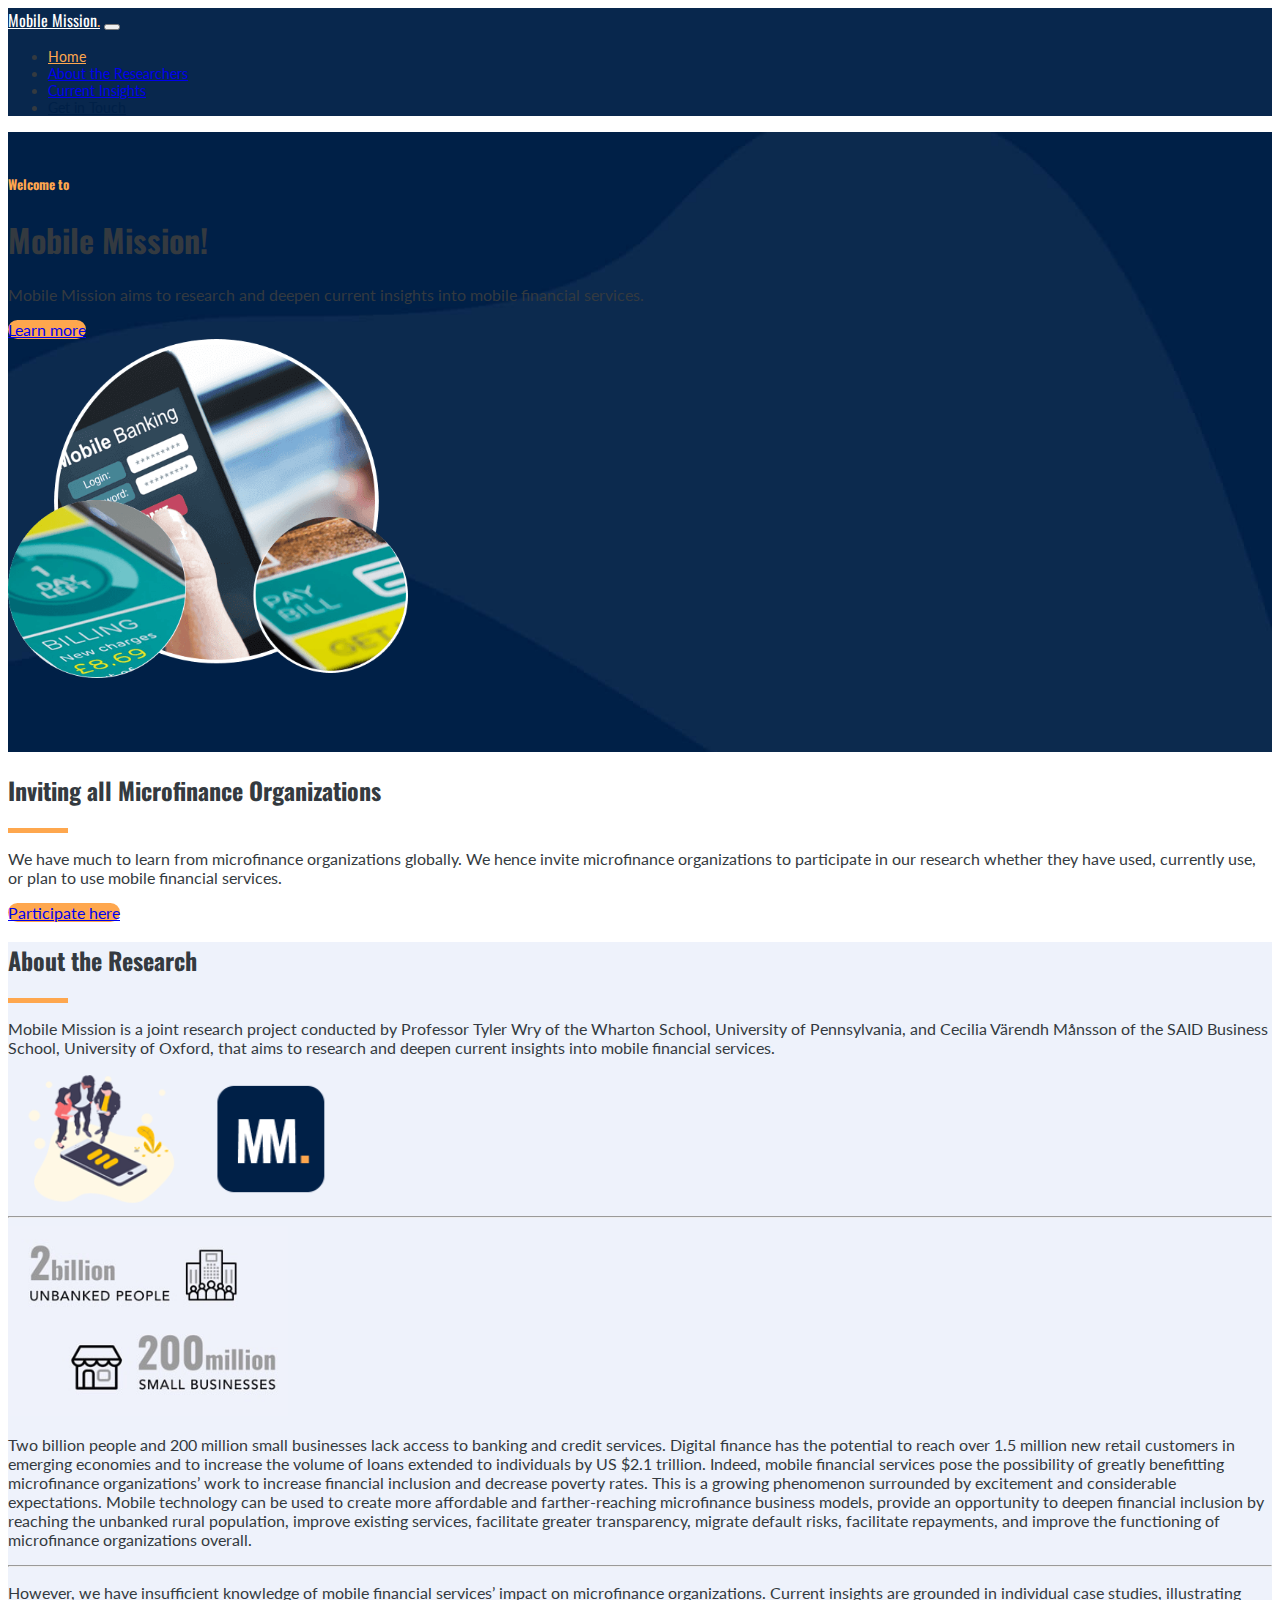
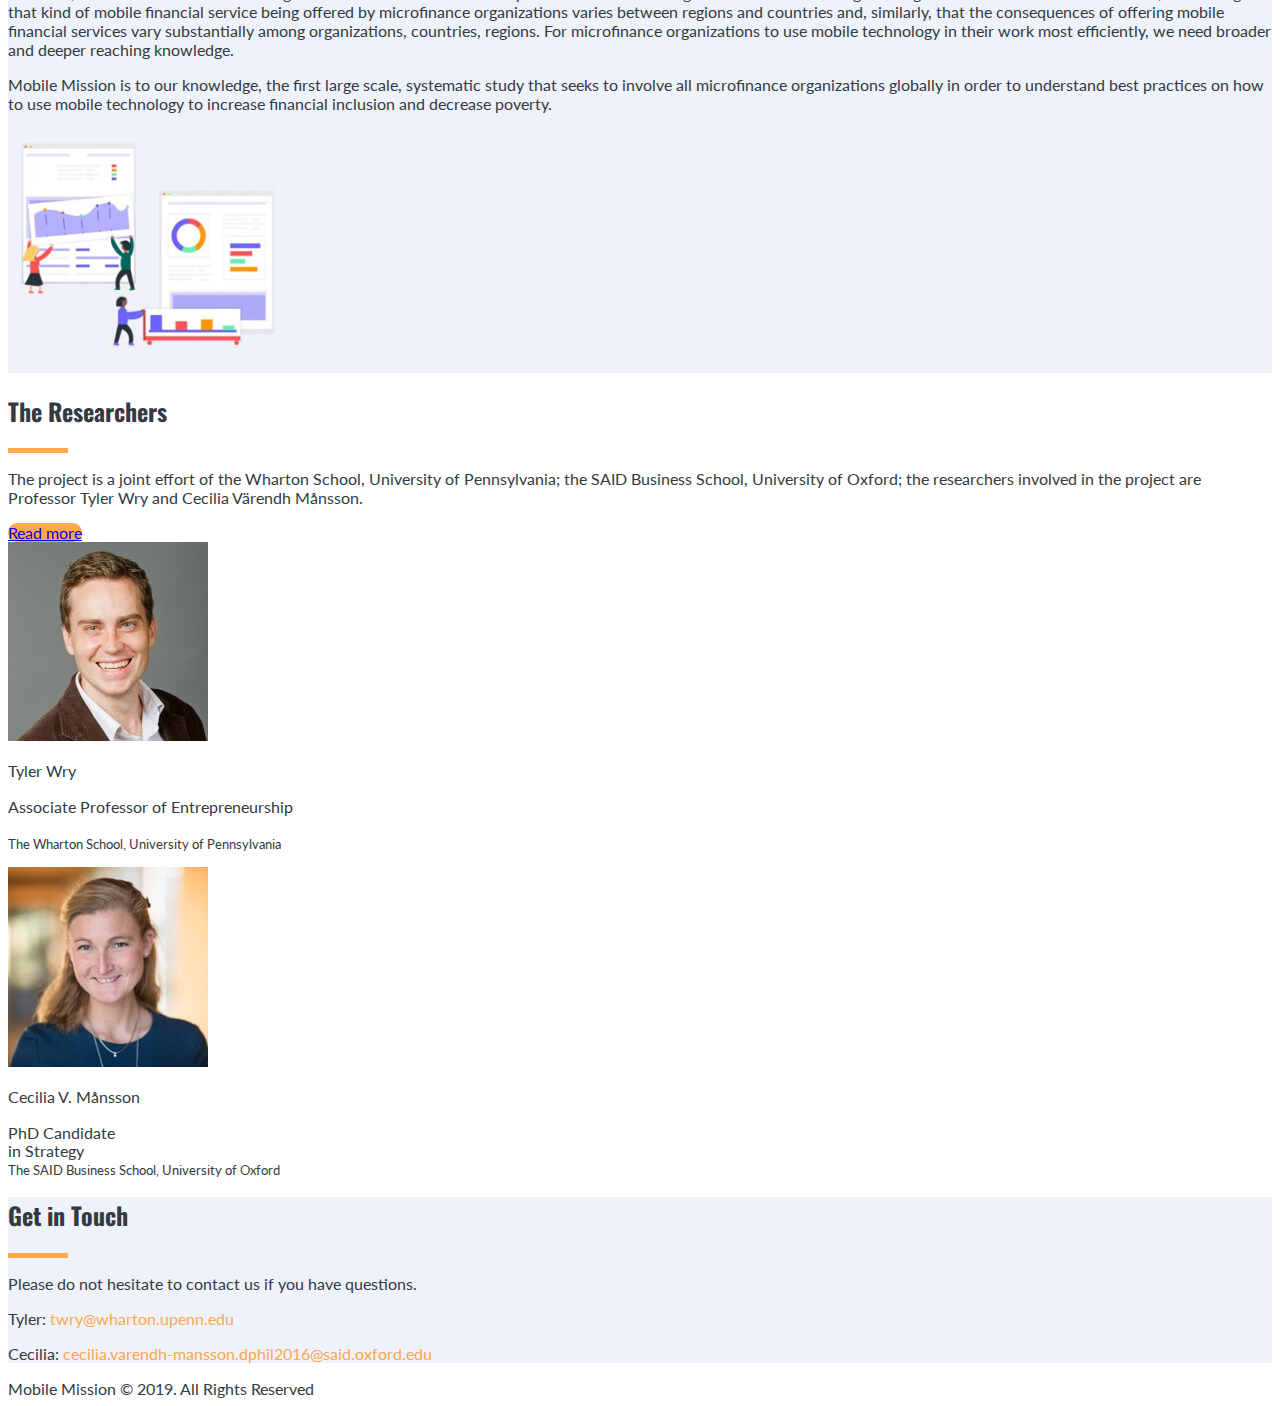
<file: index.html>
<!DOCTYPE html>
<html lang="en">

<head>
    <meta charset="UTF-8">
    <meta name="viewport" content="width=device-width, initial-scale=1.0">
    <meta http-equiv="X-UA-Compatible" content="ie=edge">
    <title>Welcome to Mobile Mission</title>
    <link rel="shortcut icon" href="./favicon.ico" type="image/x-icon">
    <link rel="icon" href="./favicon.ico" type="image/x-icon">
    <link rel="stylesheet" href="https://stackpath.bootstrapcdn.com/bootstrap/4.1.3/css/bootstrap.min.css"
        integrity="sha384-MCw98/SFnGE8fJT3GXwEOngsV7Zt27NXFoaoApmYm81iuXoPkFOJwJ8ERdknLPMO" crossorigin="anonymous">
    <link rel="stylesheet" href="https://use.fontawesome.com/releases/v5.7.2/css/all.css"
        integrity="sha384-fnmOCqbTlWIlj8LyTjo7mOUStjsKC4pOpQbqyi7RrhN7udi9RwhKkMHpvLbHG9Sr" crossorigin="anonymous">
    <link rel="stylesheet" href="./styles.css">
</head>

<body>
    <nav class="navbar navbar-expand-lg navbar-dark brand fixed-top py-3">
        <div class="container">
            <a class="navbar-brand" href="#">Mobile Mission<span class="text-primary">.</span></a>
            <button class="navbar-toggler" type="button" data-toggle="collapse" data-target="#navbarSupportedContent"
                aria-controls="navbarSupportedContent" aria-expanded="false" aria-label="Toggle navigation">
                <span class="navbar-toggler-icon"></span>
            </button>

            <div class="collapse navbar-collapse" id="navbarSupportedContent">
                <ul class="navbar-nav ml-auto">
                    <li class="nav-item active">
                        <a class="nav-link" href="#">Home</a>
                    </li>
                    <li class="nav-item">
                        <a class="nav-link" href="./about.html">About the Researchers</a>
                    </li>
                    <li class="nav-item">
                        <a class="nav-link" href="./insights.html">Current Insights</a>
                    </li>
                    <li class="nav-item mt-1 ml-lg-2">
                        <a class="btn btn-sm btn-light title-text font-weight-bold px-3" href="#getintouch"
                            style="border-radius: 30px">Get in Touch</a>
                    </li>
                </ul>
            </div>
        </div>
    </nav>
    <div class="hero-section d-flex align-items-center">
        <div class="container">
            <div class="row text-white align-items-center">
                <div class="col-lg-6">
                    <h5 class="text-primary">Welcome to</h5>
                    <h1 class="font-weight-bold">Mobile Mission!</h1>
                    <p class="lead py-2">
                        Mobile Mission aims to research and deepen current insights into mobile financial services.
                    </p>
                    <a class="btn brand-secondary text-white px-4" href="#aboutResearch"
                        style="border-radius: 30px">Learn
                        more</a>
                </div>
                <div class="col-lg-6 d-none d-lg-block">
                    <img class="float-right" src="./assets/header_img.png" width="400" alt="">
                </div>
            </div>
        </div>
    </div>
    <div class="container text-center py-5">
        <h2>Inviting all Microfinance Organizations</h2>
        <div class="title-underline m-auto"></div>
        <p class="row py-2">
            <div class="col-lg-10 offset-lg-1">
                <p>
                    We have much to learn from microfinance organizations globally. We hence invite microfinance
                    organizations
                    to participate in our research whether they have used, currently use, or plan to use mobile
                    financial
                    services.
                </p>
                <p class="pt-2">
                    <a class="btn brand-secondary text-white px-4" href="https://wharton.qualtrics.com/jfe/form/SV_0wShyLl4N1RGR3n" target="_blank" style="border-radius: 30px">Participate here</a>
                </p>
            </div>
        </p>
    </div>
    <div id="aboutResearch" class="py-5 bg-brand-light">
        <div class="container">
            <h2>About the Research</h2>
            <div class="title-underline"></div>
            <div class="row py-4 align-items-center">
                <div class="col-lg-7">
                    <p>Mobile Mission is a joint research project conducted by Professor Tyler Wry of the Wharton
                        School, University of Pennsylvania, and Cecilia Värendh Månsson of the SAID Business School,
                        University of Oxford, that aims to research and deepen current insights into mobile financial
                        services.</p>
                </div>
                <div class="col-lg-5">
                    <img class="float-right" src="./assets/partners_logo.png" width="340" alt="">
                </div>
            </div>
            <hr />
            <div class="row py-4 align-items-center">
                <div class="col-lg-4">
                    <img src="./assets/stats.jpg" width="280" alt="">
                </div>
                <div class="col-lg-8">
                    <p>Two billion people and 200 million small businesses lack access to banking and credit services.
                        Digital finance has the potential to reach over 1.5 million new retail customers in emerging
                        economies and to increase the volume of loans extended to individuals by US $2.1 trillion.
                        Indeed, mobile financial services pose the possibility of greatly benefitting microfinance
                        organizations’ work to increase financial inclusion and decrease poverty rates. This is a
                        growing phenomenon surrounded by excitement and considerable expectations. Mobile technology can
                        be used to create more affordable and farther-reaching microfinance business models, provide an
                        opportunity to deepen financial inclusion by reaching the unbanked rural population, improve
                        existing services, facilitate greater transparency, migrate default risks, facilitate
                        repayments, and improve the functioning of microfinance organizations overall.</p>
                </div>
            </div>
            <hr />
            <div class="row py-4 align-items-center">
                <div class="col-lg-8">
                    <p>However, we have insufficient knowledge of mobile financial services’ impact on microfinance
                        organizations. Current insights are grounded in individual case studies, illustrating that kind
                        of mobile financial service being offered by microfinance organizations varies between regions
                        and countries and, similarly, that the consequences of offering mobile financial services vary
                        substantially among organizations, countries, regions. For microfinance organizations to use
                        mobile technology in their work most efficiently, we need broader and deeper reaching knowledge.
                    </p>
                    <p>
                        Mobile Mission is to our knowledge, the first large scale, systematic study that seeks to
                        involve all microfinance organizations globally in order to understand best practices on how to
                        use mobile technology to increase financial inclusion and decrease poverty.</p>
                </div>
                <div class="col-lg-4">
                    <img class="float-right" src="./assets/stats2.jpg" width="280" alt="">
                </div>
            </div>
        </div>
    </div>
    <div class="container my-5">
        <div class="row align-items-center">
            <div class="col-lg-7">
                <h2>The Researchers</h2>
                <div class="title-underline"></div>
                <p class="pt-3">
                    The project is a joint effort of the Wharton School, University of Pennsylvania; the SAID Business
                    School, University of Oxford; the researchers involved in the project are Professor Tyler Wry and Cecilia Värendh Månsson.
                </p>
                <a class="btn brand-secondary text-white px-4" href="./about.html" style="border-radius: 30px">Read
                    more</a>
            </div>
            <div class="col-lg-5">
                <div class="row mt-3 mt-lg-0">
                    <div class="col-6 p-2">
                        <div class="border text-center">
                            <img class="w-100" src="./assets/tyler.jpg" alt="Cecilia Varendh Mansson">
                            <p class="lead pt-2" style="line-height: 22px; height: 22px;">Tyler Wry</p>
                            <p class="text-secondary" style="line-height: 18px; height: 22px;">Associate Professor of
                                Entrepreneurship</p>
                            <p class="p-2" style="line-height: 14px"><small class="text-secondary">The Wharton School,
                                    University of Pennsylvania</small></p>
                        </div>
                    </div>
                    <div class="col-6 p-2">
                        <div class="border text-center">
                            <img class="w-100" src="./assets/cecilia.jpg" alt="Cecilia Varendh Mansson">
                            <p class="lead pt-2" style="line-height: 22px; height: 22px;">Cecilia V. Månsson</p>
                            <p class="text-secondary" style="line-height: 18px; height: 22px;">PhD Candidate<br />in
                                Strategy</p>
                            <p class="p-2" style="line-height: 14px"><small class="text-secondary">
                                    The SAID Business School, University of Oxford</small>
                            </p>
                        </div>
                    </div>
                </div>
            </div>
        </div>
    </div>
    <div id="getintouch" class="getintouch mt-3 py-5 bg-brand-light">
        <div class="container text-center">
            <h2>Get in Touch</h2>
            <div class="title-underline m-auto"></div>
            <p class="py-4">
                Please do not hesitate to contact us if you have questions.
            </p>
            <div class="row">
                <div class="col-lg-6 offset-lg-3 text-left">
                    <div class="row align-items-center bg-white py-2">
                        <div class="col-3 text-center border-right">
                            <i class="far fa-envelope-open fa-3x text-primary"></i>
                        </div>
                        <div class="col-9 pt-3 pl-3">
                            <p>Tyler: <span class="text-primary">twry@wharton.upenn.edu</span></p>
                            <p>Cecilia: <span
                                    class="text-primary">cecilia.varendh-mansson.dphil2016@said.oxford.edu</span></p>
                        </div>
                    </div>
                </div>
            </div>
        </div>
    </div>
    <div class="footer text-center bg-dark py-3 text-white">
        Mobile Mission &copy; 2019. All Rights Reserved
    </div>

    <script src="https://code.jquery.com/jquery-3.3.1.slim.min.js"
        integrity="sha384-q8i/X+965DzO0rT7abK41JStQIAqVgRVzpbzo5smXKp4YfRvH+8abtTE1Pi6jizo"
        crossorigin="anonymous"></script>
    <script src="https://cdnjs.cloudflare.com/ajax/libs/popper.js/1.14.3/umd/popper.min.js"
        integrity="sha384-ZMP7rVo3mIykV+2+9J3UJ46jBk0WLaUAdn689aCwoqbBJiSnjAK/l8WvCWPIPm49"
        crossorigin="anonymous"></script>
    <script src="https://stackpath.bootstrapcdn.com/bootstrap/4.1.3/js/bootstrap.min.js"
        integrity="sha384-ChfqqxuZUCnJSK3+MXmPNIyE6ZbWh2IMqE241rYiqJxyMiZ6OW/JmZQ5stwEULTy"
        crossorigin="anonymous"></script>
</body>

</html>
</file>
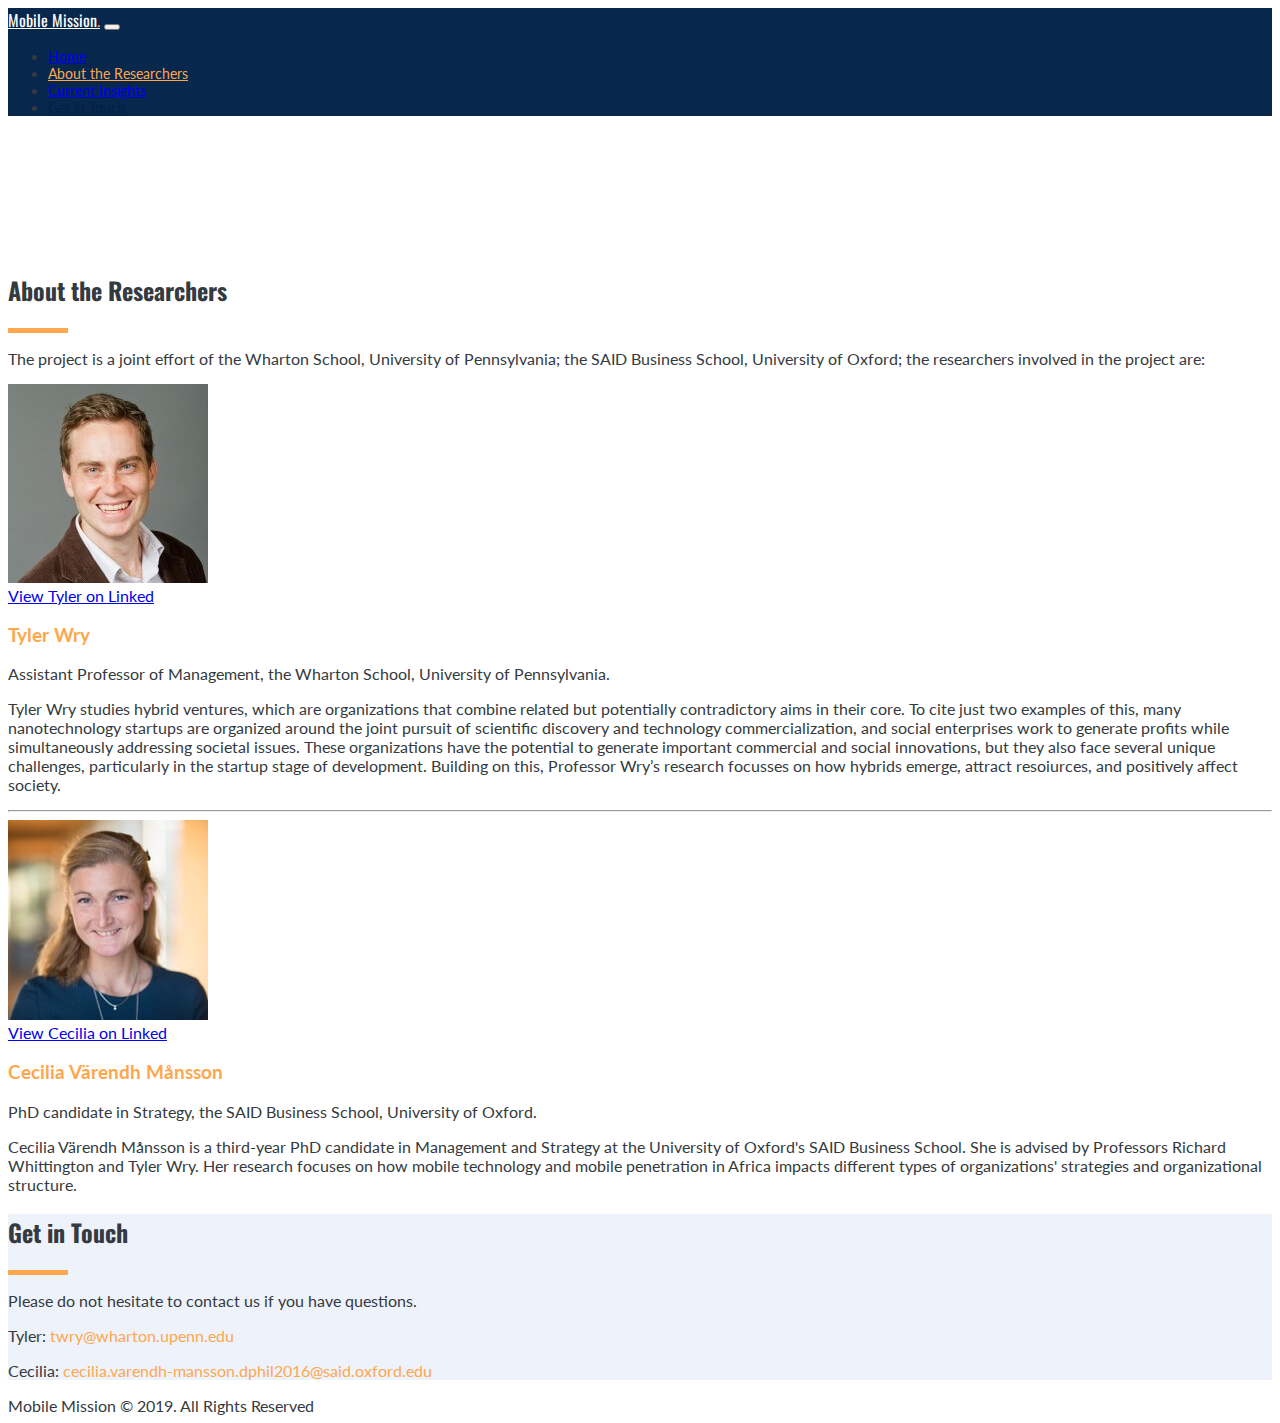
<file: about.html>
<!DOCTYPE html>
<html lang="en">

<head>
    <meta charset="UTF-8">
    <meta name="viewport" content="width=device-width, initial-scale=1.0">
    <meta http-equiv="X-UA-Compatible" content="ie=edge">
    <title>About Research Project | Mobile Mission</title>
    <link rel="shortcut icon" href="./favicon.ico" type="image/x-icon">
    <link rel="icon" href="./favicon.ico" type="image/x-icon">
    <link rel="stylesheet" href="https://stackpath.bootstrapcdn.com/bootstrap/4.1.3/css/bootstrap.min.css"
        integrity="sha384-MCw98/SFnGE8fJT3GXwEOngsV7Zt27NXFoaoApmYm81iuXoPkFOJwJ8ERdknLPMO" crossorigin="anonymous">
    <link rel="stylesheet" href="https://use.fontawesome.com/releases/v5.7.2/css/all.css"
        integrity="sha384-fnmOCqbTlWIlj8LyTjo7mOUStjsKC4pOpQbqyi7RrhN7udi9RwhKkMHpvLbHG9Sr" crossorigin="anonymous">
    <link rel="stylesheet" href="./styles.css">
</head>

<body>
    <nav class="navbar navbar-expand-lg navbar-dark brand fixed-top py-3">
        <div class="container">
            <a class="navbar-brand" href="index.html">Mobile Mission<span class="text-primary">.</span></a>
            <button class="navbar-toggler" type="button" data-toggle="collapse" data-target="#navbarSupportedContent"
                aria-controls="navbarSupportedContent" aria-expanded="false" aria-label="Toggle navigation">
                <span class="navbar-toggler-icon"></span>
            </button>

            <div class="collapse navbar-collapse" id="navbarSupportedContent">
                <ul class="navbar-nav ml-auto">
                    <li class="nav-item">
                        <a class="nav-link" href="./index.html">Home</a>
                    </li>
                    <li class="nav-item active">
                        <a class="nav-link" href="#">About the Researchers</a>
                    </li>
                    <li class="nav-item">
                        <a class="nav-link" href="./insights.html">Current Insights</a>
                    </li>
                    <li class="nav-item mt-1 ml-lg-2">
                        <a class="btn btn-sm btn-light title-text font-weight-bold px-3" href="#getintouch"
                            style="border-radius: 30px">Get in Touch</a>
                    </li>
                </ul>
            </div>
        </div>
    </nav>
    <div class="container" style="padding-top: 120px">
        <h2>About the Researchers</h2>
        <div class="title-underline"></div>
        <p class="py-4">
            The project is a joint effort of the Wharton School, University of Pennsylvania; the SAID Business School,
            University of Oxford; the researchers involved in the project are:
        </p>
    </div>
    <div class="container researchers pb-3">
        <div class="researcher row py-3 my-3">
            <div class="col-lg-3 text-center">
                <img src="./assets/tyler.jpg" class="img-thumbnail" width="200px" alt="">
                <div class="mt-2">
                    <a href="https://www.linkedin.com/in/tyler-wry-30b59647/" target="_blank"
                        class="btn btn-primary btn-block">View Tyler on Linked<i class="fab fa-linkedin-in"></i></a>
                </div>
            </div>
            <div class="col-lg-9 pt-4 pt-lg-2">
                <div class="container">
                    <h3 class="text-primary">Tyler Wry</h3>
                    <p class="text-secondary">Assistant Professor of Management, the Wharton School, University of
                        Pennsylvania.</p>
                    <p>Tyler Wry studies hybrid ventures, which are organizations that combine related but potentially
                        contradictory aims in their core. To cite just two examples of this, many nanotechnology
                        startups
                        are organized
                        around the joint pursuit of scientific discovery and technology commercialization, and social
                        enterprises work
                        to generate profits while simultaneously addressing societal issues. These organizations have
                        the
                        potential to
                        generate important commercial and social innovations, but they also face several unique
                        challenges,
                        particularly in the startup stage of development. Building on this, Professor Wry’s research
                        focusses on how hybrids emerge, attract resoiurces, and positively affect society.</p>
                </div>
            </div>
        </div>
        <hr>
        <div class="researcher row py-3 my-3">
            <div class="col-lg-3 text-center">
                <img src="./assets/cecilia.jpg" class="img-thumbnail" width="200px" alt="">
                <div class="mt-2">
                    <a href="https://www.linkedin.com/in/cecilia-varendh-mansson/" target="_blank"
                        class="btn btn-primary btn-block">View Cecilia on Linked<i class="fab fa-linkedin-in"></i></a>
                </div>
            </div>
            <div class="col-lg-9 pt-4 pt-lg-2">
                <div class="container">
                    <h3 class="text-primary">Cecilia Värendh Månsson</h3>
                    <p class="text-secondary">PhD candidate in Strategy, the SAID Business School, University of Oxford.
                    </p>
                    <p>
                        Cecilia Värendh Månsson is a third-year PhD candidate in Management and Strategy at the
                        University of Oxford's SAID Business School. She is advised by Professors Richard Whittington
                        and Tyler Wry. Her research focuses on how mobile technology and mobile penetration in Africa
                        impacts different types of organizations' strategies and organizational structure.
                    </p>
                </div>
            </div>
        </div>
    </div>
    <div id="getintouch" class="getintouch mt-3 py-5 bg-brand-light">
        <div class="container text-center">
            <h2>Get in Touch</h2>
            <div class="title-underline m-auto"></div>
            <p class="py-4">
                Please do not hesitate to contact us if you have questions.
            </p>
            <div class="row">
                <div class="col-lg-6 offset-lg-3 text-left">
                    <div class="row align-items-center bg-white py-2">
                        <div class="col-3 text-center border-right">
                            <i class="far fa-envelope-open fa-3x text-primary"></i>
                        </div>
                        <div class="col-9 pt-3 pl-3">
                            <p>Tyler: <span class="text-primary">twry@wharton.upenn.edu</span></p>
                            <p>Cecilia: <span
                                    class="text-primary">cecilia.varendh-mansson.dphil2016@said.oxford.edu</span></p>
                        </div>
                    </div>
                </div>
            </div>
        </div>
    </div>
    <div class="footer text-center bg-dark py-3 text-white">
        Mobile Mission &copy; 2019. All Rights Reserved
    </div>

    <script src="https://code.jquery.com/jquery-3.3.1.slim.min.js"
        integrity="sha384-q8i/X+965DzO0rT7abK41JStQIAqVgRVzpbzo5smXKp4YfRvH+8abtTE1Pi6jizo"
        crossorigin="anonymous"></script>
    <script src="https://cdnjs.cloudflare.com/ajax/libs/popper.js/1.14.3/umd/popper.min.js"
        integrity="sha384-ZMP7rVo3mIykV+2+9J3UJ46jBk0WLaUAdn689aCwoqbBJiSnjAK/l8WvCWPIPm49"
        crossorigin="anonymous"></script>
    <script src="https://stackpath.bootstrapcdn.com/bootstrap/4.1.3/js/bootstrap.min.js"
        integrity="sha384-ChfqqxuZUCnJSK3+MXmPNIyE6ZbWh2IMqE241rYiqJxyMiZ6OW/JmZQ5stwEULTy"
        crossorigin="anonymous"></script>
</body>

</html>
</file>
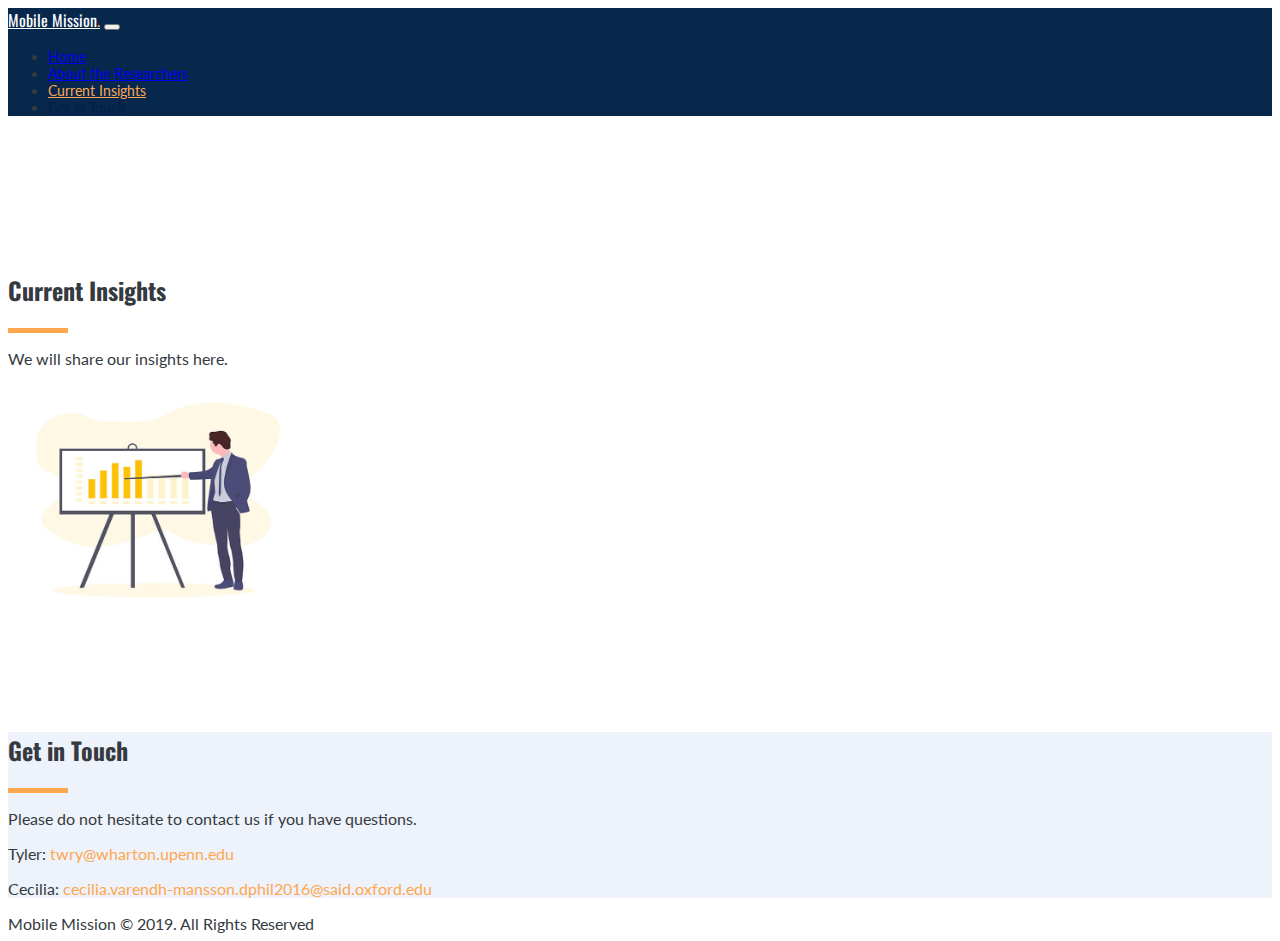
<file: insights.html>
<!DOCTYPE html>
<html lang="en">

<head>
    <meta charset="UTF-8">
    <meta name="viewport" content="width=device-width, initial-scale=1.0">
    <meta http-equiv="X-UA-Compatible" content="ie=edge">
    <title>Current Insights | Mobile Mission</title>
    <link rel="shortcut icon" href="./favicon.ico" type="image/x-icon">
    <link rel="icon" href="./favicon.ico" type="image/x-icon">
    <link rel="stylesheet" href="https://stackpath.bootstrapcdn.com/bootstrap/4.1.3/css/bootstrap.min.css"
        integrity="sha384-MCw98/SFnGE8fJT3GXwEOngsV7Zt27NXFoaoApmYm81iuXoPkFOJwJ8ERdknLPMO" crossorigin="anonymous">
    <link rel="stylesheet" href="https://use.fontawesome.com/releases/v5.7.2/css/all.css"
        integrity="sha384-fnmOCqbTlWIlj8LyTjo7mOUStjsKC4pOpQbqyi7RrhN7udi9RwhKkMHpvLbHG9Sr" crossorigin="anonymous">
    <link rel="stylesheet" href="./styles.css">
</head>

<body>
    <nav class="navbar navbar-expand-lg navbar-dark brand fixed-top py-3">
        <div class="container">
            <a class="navbar-brand" href="index.html">Mobile Mission<span class="text-primary">.</span></a>
            <button class="navbar-toggler" type="button" data-toggle="collapse" data-target="#navbarSupportedContent"
                aria-controls="navbarSupportedContent" aria-expanded="false" aria-label="Toggle navigation">
                <span class="navbar-toggler-icon"></span>
            </button>

            <div class="collapse navbar-collapse" id="navbarSupportedContent">
                <ul class="navbar-nav ml-auto">
                    <li class="nav-item">
                        <a class="nav-link" href="./index.html">Home</a>
                    </li>
                    <li class="nav-item">
                        <a class="nav-link" href="./about.html">About the Researchers</a>
                    </li>
                    <li class="nav-item active">
                        <a class="nav-link" href="#">Current Insights</a>
                    </li>
                    <li class="nav-item mt-1 ml-lg-2">
                        <a class="btn btn-sm btn-light title-text font-weight-bold px-3" href="#getintouch"
                            style="border-radius: 30px">Get in Touch</a>
                    </li>
                </ul>
            </div>
        </div>
    </nav>
    <div style="padding-top: 120px; min-height: 460px">
        <div class="container">
            <h2>Current Insights</h2>
            <div class="title-underline"></div>
            <p class="pt-4">We will share our insights here.</p>
            <div class="row">
                <div class="col-12">
                    <img class="float-right" src="./assets/insights.jpg" width="300px" alt="">
                </div>
            </div>
        </div>
    </div>
    <div id="getintouch" class="getintouch mt-3 py-5 bg-brand-light">
        <div class="container text-center">
            <h2>Get in Touch</h2>
            <div class="title-underline m-auto"></div>
            <p class="py-4">
                Please do not hesitate to contact us if you have questions.
            </p>
            <div class="row">
                <div class="col-lg-6 offset-lg-3 text-left">
                    <div class="row align-items-center bg-white py-2">
                        <div class="col-3 text-center border-right">
                            <i class="far fa-envelope-open fa-3x text-primary"></i>
                        </div>
                        <div class="col-9 pt-3 pl-3">
                            <p>Tyler: <span class="text-primary">twry@wharton.upenn.edu</span></p>
                            <p>Cecilia: <span
                                    class="text-primary">cecilia.varendh-mansson.dphil2016@said.oxford.edu</span></p>
                        </div>
                    </div>
                </div>
            </div>
        </div>
    </div>
    <div class="footer text-center bg-dark py-3 text-white">
        Mobile Mission &copy; 2019. All Rights Reserved
    </div>

    <script src="https://code.jquery.com/jquery-3.3.1.slim.min.js"
        integrity="sha384-q8i/X+965DzO0rT7abK41JStQIAqVgRVzpbzo5smXKp4YfRvH+8abtTE1Pi6jizo"
        crossorigin="anonymous"></script>
    <script src="https://cdnjs.cloudflare.com/ajax/libs/popper.js/1.14.3/umd/popper.min.js"
        integrity="sha384-ZMP7rVo3mIykV+2+9J3UJ46jBk0WLaUAdn689aCwoqbBJiSnjAK/l8WvCWPIPm49"
        crossorigin="anonymous"></script>
    <script src="https://stackpath.bootstrapcdn.com/bootstrap/4.1.3/js/bootstrap.min.js"
        integrity="sha384-ChfqqxuZUCnJSK3+MXmPNIyE6ZbWh2IMqE241rYiqJxyMiZ6OW/JmZQ5stwEULTy"
        crossorigin="anonymous"></script>
</body>

</html>
</file>
<file: styles.css>
@import url('https://fonts.googleapis.com/css?family=Lato:400,700|Oswald:600,700');

body { font-family: 'Lato', sans-serif; color: #343a40 }

h1, h2, h5, .navbar-brand { font-family: 'Oswald', sans-serif }
.navbar-brand{color: #fff !important}


/* Utilities */

.title-text { color: #002047 }
.brand { background: rgba(0,32,71,0.97) !important }
.text-primary, li.nav-item.active a.nav-link{ color:#FEA74E !important }
.title-underline { width: 60px; height: 5px; background-color: #FEA74E }
.far-styled{ font-size: 34px; color: #FEA74E }
.nav-item{font-size: 0.9em}
.bg-brand-light{ background: #EEF2FB }
.brand-secondary{ background-color: #FEA74E }

/* End Utilities */


.hero-section{
    min-height: 600px;
    padding-top: 20px;
    background-image: url(./assets/header_bg.jpg);
    background-size: cover
}

/* Media Queries */

@media (min-width: 768px){
    /* .footer{
        position: fixed;
        bottom: 0;
        width: 100%
    } */
}
</file>
